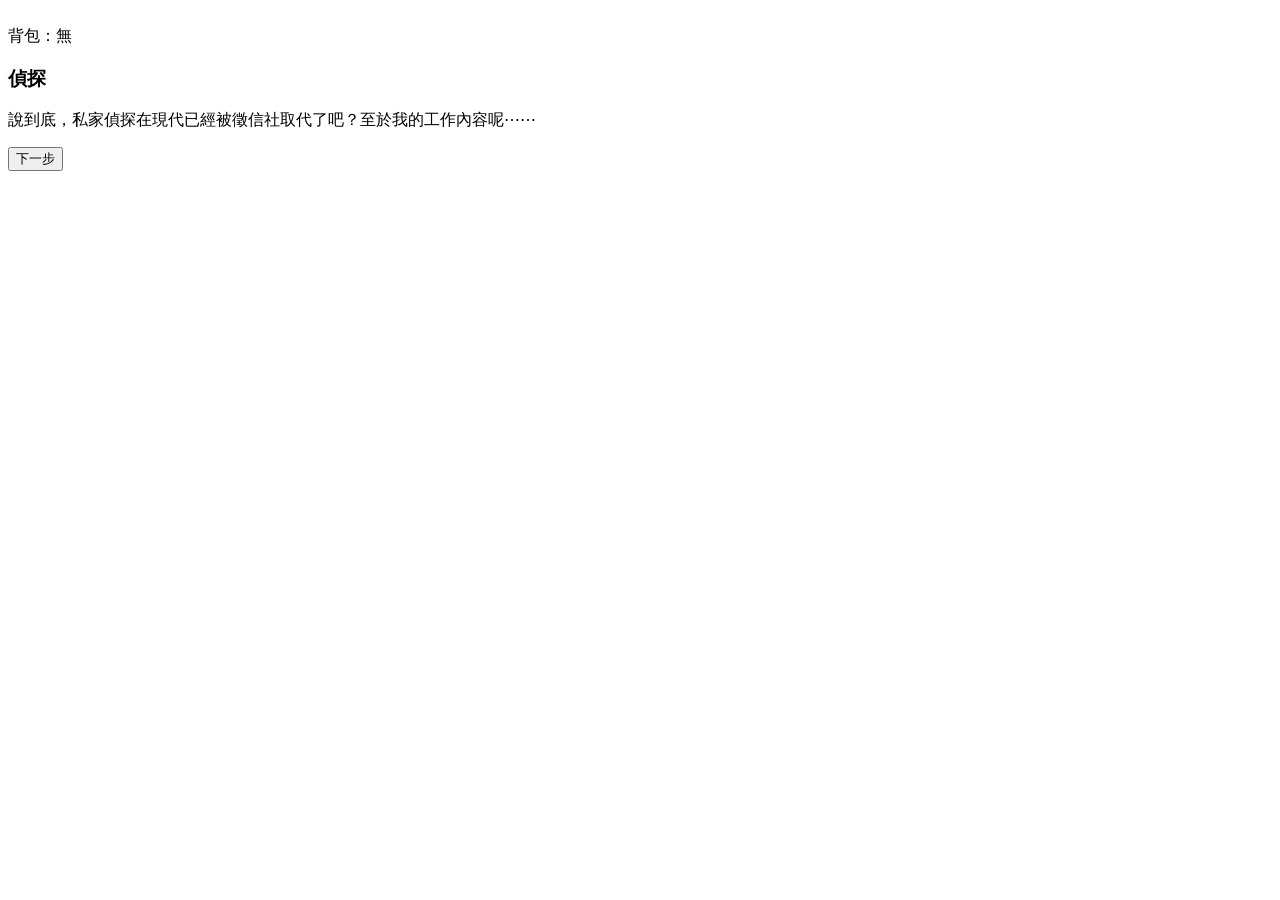
<file: index.html>
<!DOCTYPE html>
<html>
  <head>
    <link rel="stylesheet" href="./style.css">
  </head>
  <body>
    <div id="livrscene" style="display:none; position:relative; width:600px;">
        <img id="livingroom" src="livingroom.jpeg" alt="客廳照片" style="width:800px">
        <div id="tvpoint"
             onclick="showtvMessage()"
             style="
                position:absolute;
                top:190px;
                left:335px;
                width:20px;
                height:20px;
                background:rgb(226, 71, 71);
                border-radius:50%;
                cursor:pointer;
             ">
        </div>
        <div id="tvmessage"
             style="
                display:none;
                position:absolute;
                top:140px;
                left:200px;
                background:white;
                padding:5px;
                border:1px solid black;
             ">
             開機了?!這麼老舊的電器居然還有功能啊
        </div>
        <div id="remotepoint"
             onclick="remotecode()"
             style="
                position:absolute;
                top:250px;
                left:335px;
                width:20px;
                height:20px;
                background:rgb(226, 71, 71);
                border-radius:50%;
                cursor:pointer;
             ">
        </div>
        
        <div id="clockpoint"
             onclick="showMessage3()"
             style="
                position:absolute;
                top:203px;
                left:565px;
                width:20px;
                height:20px;
                background:rgb(226, 71, 71);
                border-radius:50%;
                cursor:pointer;
             ">
        </div>
        <div id="clockmessage"
             style="
                display:none;
                position:absolute;
                top:230px;
                left:300px;
                background:white;
                padding:5px;
                border:1px solid black;
             ">
             看來是個傳統的布穀鳥鐘，<br>
             雖然很喜歡這種古老的工藝，<br>
             但我還是第一次親眼看到布穀鳥鐘呢！<br>
             據我所知在特定的時間布穀鳥會從小木門出來報時，
             這個鐘也是嗎？
        </div>
        <div id="boxpoint"
             onclick="shapelock()"
             style="
                position:absolute;
                top:255px;
                left:705px;
                width:20px;
                height:20px;
                background:rgb(226, 71, 71);
                border-radius:50%;
                cursor:pointer;
             ">
        </div>
        
        <div id="bucketpoint"
             onclick="showDialogue()"
             style="
                position:absolute;
                top:250px;
                left:595px;
                width:20px;
                height:20px;
                background:rgb(226, 71, 71);
                border-radius:50%;
                cursor:pointer;
             ">
        </div>
        <div id="changetimepoint"
             onclick="changetime()"
             style="
                position:absolute;
                top:120px;
                left:565px;
                width:20px;
                height:20px;
                background:rgb(226, 71, 71);
                border-radius:50%;
                cursor:pointer;
             ">
        </div>
        <input type="time" id="timePicker" style="display:none">
        <div id="result"></div>
    </div>

    <div class="buttons" style="display:none">
    <button onclick="tokitchen()">jumptokitchen</button>
    <button onclick="toroom()">jumptobedroom</button>
    <button onclick="toending()" >jumptotending</button>
    
    </div>
    <button id="gotokitchen" onclick="tokitchen()" style="display:none">Go to kitchen</button>
    <button id="gotoroom" onclick="toroom()" style="display:none">Go to bedroom</button>
    <button id="gotoending" onclick="toending()" style="display:none">Go to ending</button>

</div>
</div>
<div id=livingroomrelated>
        <img id="passshape" src="passshape.jpeg" style="width:400px;display:none">
        <img id="key" src="key.jpg" style="width:300px;display:none">
        <button onclick="tokitchen()" id="tokitchen" style="display:none">Moveon</button>
        <div id="smallpaper"
            style="
            width: 400px;
            height: 125px;
            background: rgb(210, 210, 210);
            color: rgb(0, 0, 0);
            padding: 30px;
            margin-top: 20px;
            display:none;
        ">
        <div id="papertext" style="display:none">
            <p style="font-size: 42px; font-family: 'Courier New', serif;">
            1310
            </p>

        </div>
        </div>
        
    </div>
    <img id="ncookie1" src="cookie1.jpeg" style="width:500px;display:none">
    <img id="ncookie2" src="cookie2.jpeg" style="width:500px;display:none">
    <img id="ncookie3" src="cookie3.jpeg" style="width:500px;display:none">
    <div id="livrdialogue">
        <div id="dtext" style="display:none">
        這個餅乾聽我爸說很好吃，可惜我出生的時候就已經停產了...裡面會有東西嗎?<br>
        一疊照片?是很珍貴的回憶呢?帶回去給客人吧!<br>
        咦?有好幾張照片都是在客廳拍的呢，這裡會有什麼線索嗎？   
        </div>
        <div id="dialogueBox"
        style="
        width: 800px;
        height: 400px;
        background: black;
        color: white;
        padding: 30px;
        margin-top: 20px;
        display: none;
        ">
        <img id="cookie1" src="cookie1.jpeg" style="width:500px;display:none">
        <img id="cookie2" src="cookie2.jpeg" style="width:500px;display:none">
        <img id="cookie3" src="cookie3.jpeg" style="width:500px;display:none">
        <p id="text1">
        ：這個黑色的方塊是什麼？<br>
        ：這是最時髦的電視，你母親買的<br>
        ：哇，媽媽好厲害！<br><br>
        ：媽媽，現在可以看電視了嗎？<br>
        ：還不行，等到吃完晚餐吧<br>
        ：晚餐還要半個小時才會好耶⋯<br>
        </p>
        <p id="text2" style="display:none">
        ：為什麼只有弟弟可以選節目？<br>
        </p>
        <p id="text3" style="display:none">
        ：他還小，你多讓他一點<br>
        ：你是女孩子，不讓弟弟看電視你還有理了？<br><br>
        ：弟弟要看電視，你回房間去讀書！<br>
        ：弟弟已經看一個小時了，該換我了吧<br>
        </p>
        <p id="text4" style="display:none">
            ：你怎麼跟你母親一樣那麼小氣！<br>
            你如果下次考試沒有100分你就去嫁人，<br>
            你母親這個沒道德的人，有錢就說委屈離開了。<br>
            ：你在那邊偷偷摸摸做什麼！你媽就是買了這個鬼東西才想離開我的！<br>
            我跟你說，我已經找到你對象，你下禮拜就直接去住那，提早熟悉服侍他！<br>
            我跟你講清楚，你被人家打，你也別想回來。<br>
        </p>
        <button onclick="nextstep()">Next</button>
        <button onclick="exitsteps()" id="exitstep" style="display:none">Exit</button>
        </div>
        <div id="seeimg" style="display:none"></div>
        <button onclick="showimage()" id="showcookies" style="display:none">See the cookie clues again</button>
    </div>

    <div id="no.lock">
        <div id="screen" style="display:none">----</div>
        <div class="pad" id="pad" style="display:none">
            <button onclick="press(1)">1</button>
            <button onclick="press(2)">2</button>
            <button onclick="press(3)">3</button><br>
            <button onclick="press(4)">4</button>
            <button onclick="press(5)">5</button>
            <button onclick="press(6)">6</button><br>
            <button onclick="press(7)">7</button>
            <button onclick="press(8)">8</button>
            <button onclick="press(9)">9</button><br>
            <button onclick="clearCode()">C</button>
            <button onclick="press(0)">0</button>
        </div>
    </div>

    <div class="lock" id="shapelock" style="display:none">
        <div class="slot" onclick="nextShape(0)" id="slot0">-</div>
        <div class="slot" onclick="nextShape(1)" id="slot1">-</div>
        <div class="slot" onclick="nextShape(2)" id="slot2">-</div>
        <div class="slot" onclick="nextShape(3)" id="slot3">-</div>
    </div>

    <div id="resulttt"></div>

<div id="kitchenscene" style="display:none; position:relative; width:600px;">
    <img id="kitchen" src="kitchen.jpeg" style="width:800px">
    <img id="elfwords" src="elfwords.png" style="width:400px;display:none">
    <img id="keyk1" src="keyk1.jpg" style="width:400px;display:none">
    <img id="keyk2" src="keyk2.jpg" style="width:400px;display:none">
    <div id="ovenpoint"
        onclick="showMessage4()"
        style="
            position:absolute;
            top:290px;
            left:135px;
            width:20px;
            height:20px;
            background:rgb(226, 71, 71);
            border-radius:50%;
            cursor:pointer;
             ">
    </div>
    <div id="ovenmessage"
        style="
        display:none;
        position:absolute;
        top:190px;
        left:80px;
        background:white;
        padding:5px;
        border:1px solid black;
        ">
        很現代化的設備呢！<br>
        不愧是有錢人家！委託人的奶奶小時候一定過得很幸福吧？<br>
        不過說到這個，為什麼奶奶從來沒回來這個家呢？
    </div>
    <div id="tablewarepoint"
        onclick="showMessage7()"
        style="
        position:absolute;
        top:450px;
        left:100px;
        width:20px;
        height:20px;
        background:rgb(226, 71, 71);
        border-radius:50%;
        cursor:pointer;
        ">
    </div>
    <div id="twmessage"
        style="
        display:none;
        position:absolute;
        top:470px;
        left:80px;
        background:white;
        padding:5px;
        border:1px solid black;
         ">
        看起來只是一些碗盤……
    </div>
    <div id="stovepoint"
        onclick="showMessage5()"
        style="
        position:absolute;
        top:490px;
        left:535px;
        width:20px;
        height:20px;
        background:rgb(226, 71, 71);
        border-radius:50%;
        cursor:pointer;
        ">
    </div>
    <div id="stovemessage"
        style="
        display:none;
        position:absolute;
        top:360px;
        left:380px;
        width:300px;
        height:100px;
        background:white;
        padding:5px;
        border:1px solid black;
        ">
        這個灶台雖然很老舊了狀態卻很好，<br>
        看來這家人非常用心保養這些廚具，<br>
        反觀我自己已經不知道用壞多少東西了，<br>
        想想還真慚愧…
    </div>
    <div id="stovemessage2" style="display:none">嗯？側面的磚塊有裂痕？應該藏著某種訊息</div>
        
    <div id="moldpoint"
        onclick="showMessage6()"
        style="
        position:absolute;
        top:110px;
        left:235px;
        width:20px;
        height:20px;
        background:rgb(226, 71, 71);
        border-radius:50%;
        cursor:pointer;
        ">
    </div>
    <div id="moldpass" style="display:none">哇！這些是什麼東西？<br>
        傳統糕點模具？<br>
        月餅模具、紅龜粿、綠豆糕…紋路都好細緻，<br>
        應該是非常珍貴的東西吧？怎麼會丟在這呢？<br>
        這些東西不方便帶著走，先放著好了。<br>
        又找到鑰匙了，帶著它走吧！
    </div>
    <div id="screen1" style="display:none">----</div>
    <div class="pad" id="pad1" style="display:none">
        <button onclick="press1(1)">1</button>
        <button onclick="press1(2)">2</button>
        <button onclick="press1(3)">3</button><br>
        <button onclick="press1(4)">4</button>
        <button onclick="press1(5)">5</button>
        <button onclick="press1(6)">6</button><br>
        <button onclick="press1(7)">7</button>
        <button onclick="press1(8)">8</button>
        <button onclick="press1(9)">9</button><br>
        <button onclick="clearCode1()">C</button>
        <button onclick="press1(0)">0</button>
    </div>
    
    <div id="steamerpoint"
        onclick="showPuzzle()"
        style="
        position:absolute;
        top: 300px;
        left:270px;
        width:20px;
        height:20px;
        background:rgb(226, 71, 71);
        border-radius:50%;
        cursor:pointer;
        ">
    </div>
    <div id="puzzlelock"
     style="
     display:none;
     width:210px;
     background:#d6b07c;
     padding:10px;
     border:3px solid brown;
     ">
    <div id="puzzle" style="display:none">
        <button id="s0"
                onclick="moveSteamer(0)"
                style="width:60px;height:60px;font-size:30px;">
                1
        </button>
    
        <button id="s1"
                onclick="moveSteamer(1)"
                style="width:60px;height:60px;font-size:30px;">
                3
        </button>
    
        <button id="s2"
                onclick="moveSteamer(2)"
                style="width:60px;height:60px;font-size:30px;">
                6
        </button>
    
        <br>
    
        <button id="s3"
                onclick="moveSteamer(3)"
                style="width:60px;height:60px;font-size:30px;">
                5
        </button>
    
        <button id="s4"
                onclick="moveSteamer(4)"
                style="width:60px;height:60px;font-size:30px;">
                
        </button>
    
        <button id="s5"
                onclick="moveSteamer(5)"
                style="width:60px;height:60px;font-size:30px;">
                2
        </button>
    
        <br>
    
        <button id="s6"
                onclick="moveSteamer(6)"
                style="width:60px;height:60px;font-size:30px;">
                4
        </button>
    
        <button id="s7"
                onclick="moveSteamer(7)"
                style="width:60px;height:60px;font-size:30px;">
                7
        </button>
    
        <button id="s8"
                onclick="moveSteamer(8)"
                style="width:60px;height:60px;font-size:30px;">
                8
        </button>
    
    </div>
    </div>
    <div id="steamerresult" style="display:none">上方有我最喜歡也最討厭的東西，如果我早一點出生就好了!</div>
    <div id="kitchenwarepoint"
        onclick="shapelockk()"
        style="
        position:absolute;
        top:150px;
        left:100px;
        width:20px;
        height:20px;
        background:rgb(226, 71, 71);
        border-radius:50%;
        cursor:pointer;
         ">
    </div>
    <div id="kwlocked" style="display:none">打不開⋯怎麼這裡到處都是鎖呢⋯</div>
    <div class="lock" id="shapelockk" style="display:none">
        <div class="slotk" onclick="nextShapek(0)" id="slotk0">-</div>
        <div class="slotk" onclick="nextShapek(1)" id="slotk1">-</div>
        <div class="slotk" onclick="nextShapek(2)" id="slotk2">-</div>
        <div class="slotk" onclick="nextShapek(3)" id="slotk3">-</div>
    </div>
    <div id="kwpass" style="display:none">只是普通的廚具而已嘛，為何麼要大費周章鎖這個櫃子<br>…等等，這裡貼了一張便利貼？<br>
        <div id="stickynote"
            style="
            width: 400px;
            height: 125px;
            background: rgb(199, 170, 151);
            color: rgb(0, 0, 0);
            padding: 30px;
            margin-top: 20px;
            display: none;
            ">
            <p id="stickynote" style="display:none">
                <p style="font-size: 16px; font-family: 'Courier New', serif;">
                    如果有人看到這張紙條，那容我感謝您，<br>
                    我並無意這樣刁難你，只是往事必須隱藏，
                    待我年老之時才能回來把記憶帶回。<br>去開右下角的櫃子吧，
                    密碼是五月三十一日，建北電資聯合社展的日子。
                </p>
            </p>
        </div>
    </div>

    <div id="saucecpoint"
        onclick="showMessage9()"
        style="
        position:absolute;
        top:450px;
        left:300px;
        width:20px;
        height:20px;
        background:rgb(226, 71, 71);
        border-radius:50%;
        cursor:pointer;
        ">
    </div>
    <div id="saucecmessage"
        style="
        display:none;
        position:absolute;
        top:290px;
        left:380px;
        background:white;
        padding:5px;
        border:1px solid black;
        ">
        這個櫃子也打不開⋯這次的委託比想像中累，錢果然很難賺⋯
    </div>
    <div id="screen2" style="display:none">----</div>
    <div class="pad" id="pad2" style="display:none">
        <button onclick="press2(1)">1</button>
        <button onclick="press2(2)">2</button>
        <button onclick="press2(3)">3</button><br>
        <button onclick="press2(4)">4</button>
        <button onclick="press2(5)">5</button>
        <button onclick="press2(6)">6</button><br>
        <button onclick="press2(7)">7</button>
        <button onclick="press2(8)">8</button>
        <button onclick="press2(9)">9</button><br>
        <button onclick="clearCode2()">C</button>
        <button onclick="press2(0)">0</button>
    </div>
    <div id="dialogueBox1"
     style="
     width: 800px;
     height: 300px;
     background: black;
     color: white;
     padding: 30px;
     margin-top: 20px;
     display: none;
     ">
    <p id="text11">
        ：媽媽，我可以幫忙嗎？<br>
        ：女兒長大了會幫忙了，書也要好好讀，才不會像媽媽一樣只能做粿做糕點。<br>
        ：可是媽媽做的糕點很好吃，客人也很多。<br>
        ：…謝謝女兒，下個月你生日媽媽做好吃的糕點給你吃。
    </p>
    <p id="text12" style="display:none">
        ：你在做什麼！今天不宜入灶你沒看到嗎！<br>
        ：我們姑娘今天生日，我做些糕點讓她開心開心。<br>
        ：你把她寵壞了吧！生日就生日有什麼重要的，立刻給我停下！<br>
        ：只是蒸個糕點也沒炒菜，你別那麼激動…<br>
        ：最近生意好賺到錢你就開始頂嘴了是吧！我說過這個家是我做主！<br>
        ：媽媽…
    </p>
    <button onclick="nextstep1()">Next</button>
    <button onclick="exitsteps1()" id="exitstep1" style="display:none">Exit</button>
    </div>
    <button id="pickupckey" onclick="takekey()" style="display:none">拿走圓鑰匙</button>    
</div>

<div id="bedrscene" style="display:none; position:relative; width:600px;">
    <img id="bedroom" src="bedroom.jpeg" style="width:800px">
    <img id="keyb" src="keyb.png" style="width:400px;display:none">
    <img id="drawer1_paper" src="drawer1_paper .jpeg" style="width:400px;display:none">
    <img id="drawer2_paper" src="drawer2_paper .jpeg" style="width:400px;display:none">
    <div id="drawer1point"
        onclick="showMessage8()"
        style="
            position:absolute;
            top:350px;
            left:250px;
            width:20px;
            height:20px;
            background:rgb(226, 71, 71);
            border-radius:50%;
            cursor:pointer;"
            >
    </div>
    <div id="d1unlock"
             style="
                display:none;
                position:absolute;
                top:300px;
                left:280px;
                background:white;
                padding:5px;
                border:1px solid black;"
                onclick="showpaper1()"
             >
            圓孔...用圓鑰匙可以打開!<br>
            只放了一把木頭梳子…
    </div>
    <div id="drawer2point"
        onclick="drawer2code()"
        style="
            position:absolute;
            top:380px;
            left:250px;
            width:20px;
            height:20px;
            background:rgb(226, 71, 71);
            border-radius:50%;
            cursor:pointer;"
            >

    </div>
    <div id="drawer2lock">
        <div id="drawer2screen" style="display:none">----</div>
        <div class="pad" id="drawer2pad" style="display:none">
            <button onclick="press3(1)">1</button>
            <button onclick="press3(2)">2</button>
            <button onclick="press3(3)">3</button><br>
            <button onclick="press3(4)">4</button>
            <button onclick="press3(5)">5</button>
            <button onclick="press3(6)">6</button><br>
            <button onclick="press3(7)">7</button>
            <button onclick="press3(8)">8</button>
            <button onclick="press3(9)">9</button><br>
            <button onclick="clearCode3()">C</button>
            <button onclick="press3(0)">0</button>
        </div>
    </div>
    <div id="d2unlock"
             style="
                display:none;
                position:absolute;
                top:350px;
                left:300px;
                background:white;
                padding:5px;
                border:1px solid black;"
                onclick="showpaper2()"
                >
            這次是…一條手帕？怎麼都是一些小東西
    </div>
    <div id="drawer3point"
        onclick="drawer3code()"
        style="
            position:absolute;
            top:410px;
            left:250px;
            width:20px;
            height:20px;
            background:rgb(226, 71, 71);
            border-radius:50%;
            cursor:pointer;
             ">
    </div>
    <div id="drawer3lock">
        <div id="drawer3screen" style="display:none">----</div>
        <div class="pad" id="drawer3pad" style="display:none">
            <button onclick="press4(1)">1</button>
            <button onclick="press4(2)">2</button>
            <button onclick="press4(3)">3</button><br>
            <button onclick="press4(4)">4</button>
            <button onclick="press4(5)">5</button>
            <button onclick="press4(6)">6</button><br>
            <button onclick="press4(7)">7</button>
            <button onclick="press4(8)">8</button>
            <button onclick="press4(9)">9</button><br>
            <button onclick="clearCode4()">C</button>
            <button onclick="press4(0)">0</button>
        </div>
    </div>
    <div id="d3unlock"
             style="
                display:none;
                position:absolute;
                top:400px;
                left:300px;
                background:white;
                padding:5px;
                border:1px solid black;
             ">
            一把鑰匙？終於有看起來是解鎖日記的工具了
    </div>
    <div id="diarypoint"
        onclick="showDialoguebdr()"
        style="
            position:absolute;
            top:290px;
            left:150px;
            width:20px;
            height:20px;
            background:rgb(226, 71, 71);
            border-radius:50%;
            cursor:pointer;
             ">
    </div>
    
    <div id="beforediarytext" style="display:none">連日記本都是上鎖的嗎？？<br>
        為何奶奶這麼防備人…沒辦法了，還是一個一個抽屜打開檢查吧。<br>
        
    </div>
    <div id="dialogueBox2"
     style="
     width: 800px;
     height: 300px;
     background: black;
     color: white;
     padding: 30px;
     margin-top: 20px;
     display: none;
     ">
    <p id="textbd1" style="display:none">
        第一頁：<br><br>
        媽媽買給我這本日記本！我要用它來紀錄生活！<br><br>
        ：姊姊過來，這是妳的生日禮物，<br>
        要好好讀書，要聽話，多幫忙家裡的忙，<br>
        等妳長大了要能自己賺錢養家，讓自己過得幸福。<br>
        ：女孩子最重要的要溫柔賢慧，要會煮飯，才能找好丈夫嫁人。<br>
        ：知道了，謝謝媽媽爸爸。
    </p>
    <p id="textbd2" style="display:none">
        第二頁：<br><br>
        今天家裡多了很時髦的黑色正方形箱子，<br>
        媽媽說是電視，透過電視可以看到好幾百里外發生的事呢！
    </p>
    <p id="textbd3" style="display:none">
        第三頁：<br><br>
        今天幫忙媽媽做糕點了，我覺得媽媽做的糕點很美味，<br>
        但媽媽叫我好好讀書，不要做糕點⋯
    </p>
    <p id="textbd4" style="display:none">
        第四頁：<br><br>
        今天媽媽被爸爸罵了，都是我的問題⋯<br>
        如果我不要跟弟弟搶電視爸爸就不會生氣了⋯
    </p>
    <p id="textbd5" style="display:none">
        第五頁：<br><br>
        明天就是我的生日了！<br>媽媽說會做豆沙餡的糕點給我吃！
    </p>
    <p id="textbd6" style="display:none">
        第六頁：<br><br>
        媽媽離開了。<br><br>
        ：姑娘，我真的對不起你，但我要離開了。
    </p>
    <p id="textbd7" style="display:none">
        第七頁：<br><br>
        如果我沒考到一百分，就要趕我走了。<br>
        從前日子很愉快都不會想寫日記，現在寫日記像是在想念媽媽⋯
    </p>
    <p id="textbd7.5" style="display:none">
        第八頁：<br><br>
        在家好好相夫教子確實是婦女的美德，但夫也該是賢夫不是嗎？<br>
        父親沒有照顧家裡生計，讓媽媽承擔，<br>
        還是對媽媽出那麼大脾氣，媽媽的離去難道不該歸咎於爸爸沒有做好本分嗎？<br>
    </p>
    <p id="textbd8" style="display:none">
        第九頁：<br><br>
        功課越來越難了，不知道我還能待在這裡多久。<br>
        如果家裡少了一個人，<br>
        那家還是原本的家嗎？
    </p>
    <p id="textbd9" style="display:none">
        第十頁：<br><br>
        要被趕走了。<br>
        為了讓人有機會知道我的故事，<br>
        也為了讓我在這個地方留下痕跡，<br>
        我決定把照片和紀錄藏在每個媽媽生活的地方，但願有人能發現。
    </p>
    <p id="textbd10" style="display:none">
        <br><br>
        我要走了。
    </p>
    <button onclick="nextstep2()">Next</button>
    <button onclick="exitsteps2()" id="exitstep2" style="display:none">Exit</button>
    </div>
</div>



<div class="ending" id="endingfeature" style="display:none">

    <style>
    #endingfeature {
      background: #111;
      color: white;
      font-size: 36px;
      display: flex;
      justify-content: center;
      align-items: center;
      height: 100vh;
      font-family: 'Noto Sans TC', sans-serif;
    }
    
    #endingfeature #text {
      line-height: 1.8;
      letter-spacing: 0.05em;
    }
    
    #endingfeature .char {
      opacity: 0;
      display: inline-block;
      transform: translateY(10px);
      transition: 0.4s ease;
    }
    
    #endingfeature .char.show {
      opacity: 1;
      transform: translateY(0);
    }
    </style>
    
    <div id="text"></div>
    
    <script>
    const message = `
    謎解兒時朝夕
    遇蔑女才無力
    糕點鎖曾經
    他意母離珍匿
    尋憶?尋憶!
    知己絕緣悲喜
    ----《如夢令·女兒身上鎖》
    `;
    
    const container = document.getElementById("text");
    let delay = 0;
    const charSpeed = 300;
    const linePause = 600;
    
    [...message].forEach((char) => {
      if (char === "\n") {
        container.appendChild(document.createElement("br"));
        delay += linePause;
        return;
      }
    
      const span = document.createElement("span");
      span.textContent = char;
      span.classList.add("char");
    
      container.appendChild(span);
    
      setTimeout(() => {
        span.classList.add("show");
      }, delay);
    
      delay += charSpeed;
    });
    </script>
    
</div>

<!--如夢令動畫-->
<script>
    const messageending = `
    謎解兒時朝夕
    遇蔑女才無力
    糕點鎖曾經
    他意母離珍匿
    尋憶?尋憶!
    知己絕緣悲喜
    ----《如夢令·女兒身上鎖》
    `;
    
    function startEndingAnimation() {
        const container = document.getElementById("text");
        container.innerHTML = "";
        let delay = 0;
        const charSpeed = 300;
        const linePause = 600;
        [...messageending].forEach((char) => {
            if (char === "\n") {
                container.appendChild(document.createElement("br"));
                delay += linePause;
                return;
            }
            const span = document.createElement("span");
            span.textContent = char;
            span.classList.add("char");
            container.appendChild(span);
            setTimeout(() => {
                span.classList.add("show");
            }, delay);
            delay += charSpeed;
        });
    }
    
    
</script>

</div>
<div id="developingdetails" style="display:none;font-size: 22px; font-family: 'Courier New', serif;">
    <br>
    Directed by Naomi, Sonia<br>
    Designed by Naomi<br>
    Developed by Sonia<br><br>

    Special thanks to:<br>
    Gemini & ChatGPT: Debugging Assistant<br><br>

    And to everyone who helped along the way. <br><br>
</div>

    <div id="game-container" >
        <div id="status-bar"><br>
            <span>背包：<span id="inventory-list">無</span></span>
        </div>

        <div id="dialogue-box">
            <h3 id="speaker-name">偵探</h3>
            <p id="dialogue-text">我是一個偵探，但我與其他小說裡的偵探做的事不同...</p>
            <button id="next-btn">下一步</button><br><br>
        </div>
    </div>
    <button id="gotopoem" onclick="topoem()" style="display:none">Go to real ending</button>

    <script src="script.js"></script>
</body>

</html>
</file>
<file: style.css>
.sidebar-panel {
    /* 1. 啟動絕對定位，讓它變成可以自由移動的圖層 */
    position: absolute;

    /* 2. 精準控制位置（完全符合你的規格要求） */
    left: 880px;        /* 距離全螢幕最左邊 880px，絕對不擋圖 */
    top: 30px;          /* 距離頂部 30px，一開始的背包就不會貼著上邊框 */
    bottom: 30px;       /* 距離底部 30px，整個側欄絕對不會到底 */

    /* 3. 控制側欄本身的寬度 */
    width: 250px;       /* 給它一個固定的寬度，讓裡面的背包有家可歸 */

    /* 4. 排版魔法：讓放進這個外殼裡面的東西（背包、密碼鎖），自動由上往下排好 */
    display: flex;
    flex-direction: column;
    gap: 20px;          /* 讓背包跟接下來出現的密碼鎖之間，自動留出舒服的空隙 */
}
</file>
